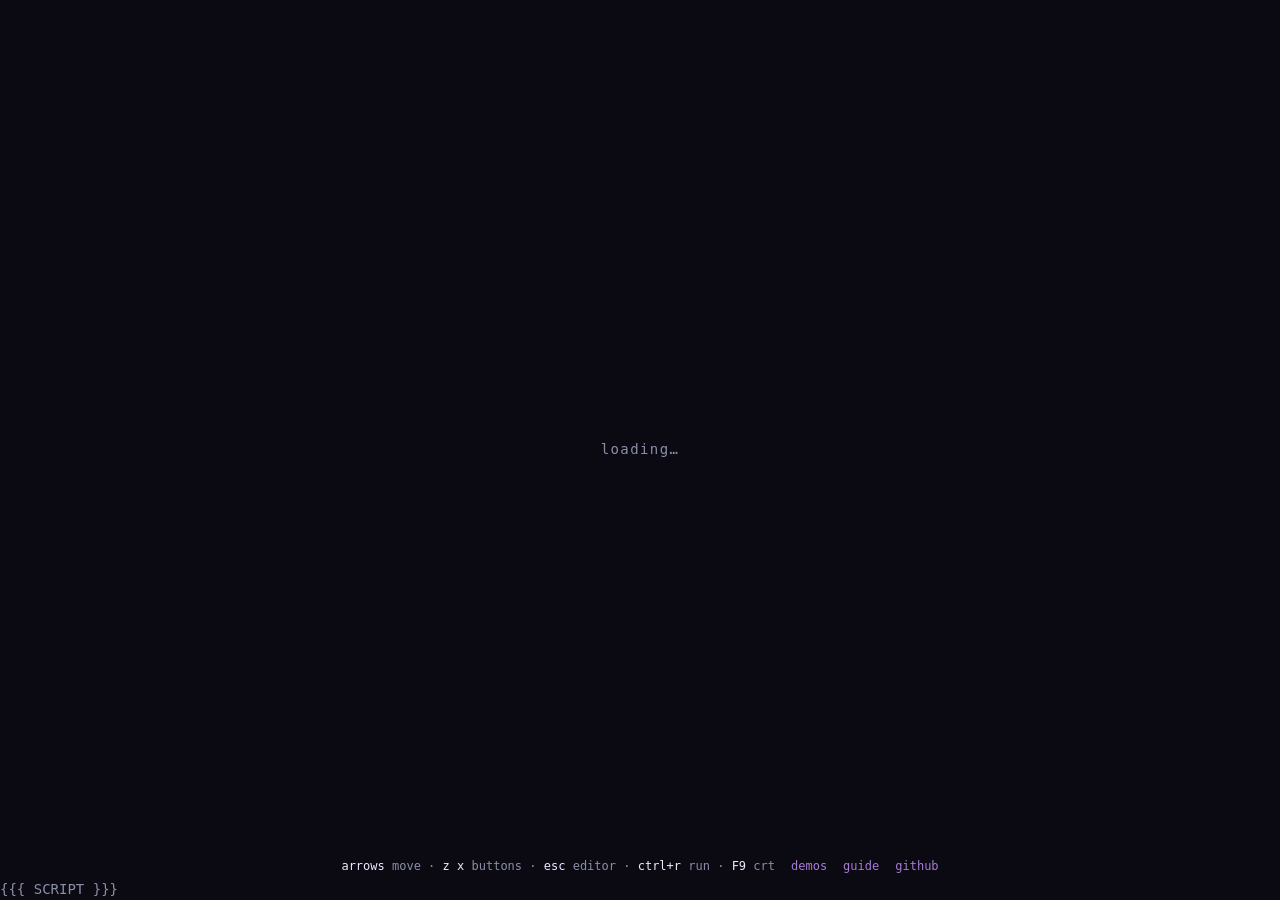
<file: web/shell.html>
<!doctype html>
<html lang="en">
<head>
  <meta charset="utf-8">
  <meta name="viewport" content="width=device-width, initial-scale=1">
  <title>Glimmer</title>
  <style>
    :root { color-scheme: dark; }
    html, body { margin: 0; height: 100%; background: #0b0a12; color: #8a8fa8;
      font: 14px/1.4 ui-monospace, SFMono-Regular, Menlo, Consolas, monospace; }
    body { display: flex; flex-direction: column; }
    #stage { flex: 1; display: flex; align-items: center; justify-content: center; min-height: 0; }
    canvas { display: block; width: 100%; height: 100%; outline: none; image-rendering: pixelated; }
    #status { position: fixed; inset: 0; display: flex; align-items: center; justify-content: center;
      pointer-events: none; letter-spacing: .1em; }
    footer { padding: 6px 12px; display: flex; gap: 16px; justify-content: center; font-size: 12px; }
    footer a { color: #a77bd8; text-decoration: none; }
    kbd { color: #f2e9ff; }
  </style>
</head>
<body>
  <div id="stage"><canvas id="canvas" tabindex="-1"></canvas></div>
  <div id="status">loading…</div>
  <footer>
    <span><kbd>arrows</kbd> move · <kbd>z</kbd> <kbd>x</kbd> buttons · <kbd>esc</kbd> editor · <kbd>ctrl+r</kbd> run · <kbd>F9</kbd> crt</span>
    <a href="../#gallery">demos</a>
    <a href="../docs/editors.html">guide</a>
    <a href="https://github.com/aubergine-ux/glimmer">github</a>
  </footer>
  <script>
    var statusEl = document.getElementById('status');
    var canvas = document.getElementById('canvas');
    var Module = {
      canvas: canvas,
      setStatus: function (s) { statusEl.textContent = s ? s.toLowerCase() : ''; },
      onRuntimeInitialized: function () { statusEl.textContent = ''; canvas.focus(); },
    };
    // Browsers only start audio after a user gesture.
    window.addEventListener('pointerdown', function () { canvas.focus(); });
    // Keep editor shortcuts (run, save, undo, find, tabs...) away from the browser.
    window.addEventListener('keydown', function (e) {
      // Copy, cut and paste stay with the browser so the clipboard works.
      if ((e.ctrlKey || e.metaKey) && /^[a-z0-9/]$/i.test(e.key) && !/^[cvx]$/i.test(e.key)) e.preventDefault();
      if (e.key === 'Tab' || e.key === 'F1' || e.key === 'F7' || e.key === 'F9') e.preventDefault();
    }, true);
    // SDL has no clipboard on the web: remember what gets pasted, for the console to read.
    document.addEventListener('paste', function (e) {
      window.glimmerClipboard = e.clipboardData.getData('text/plain');
    });
  </script>
  {{{ SCRIPT }}}
</body>
</html>
</file>
